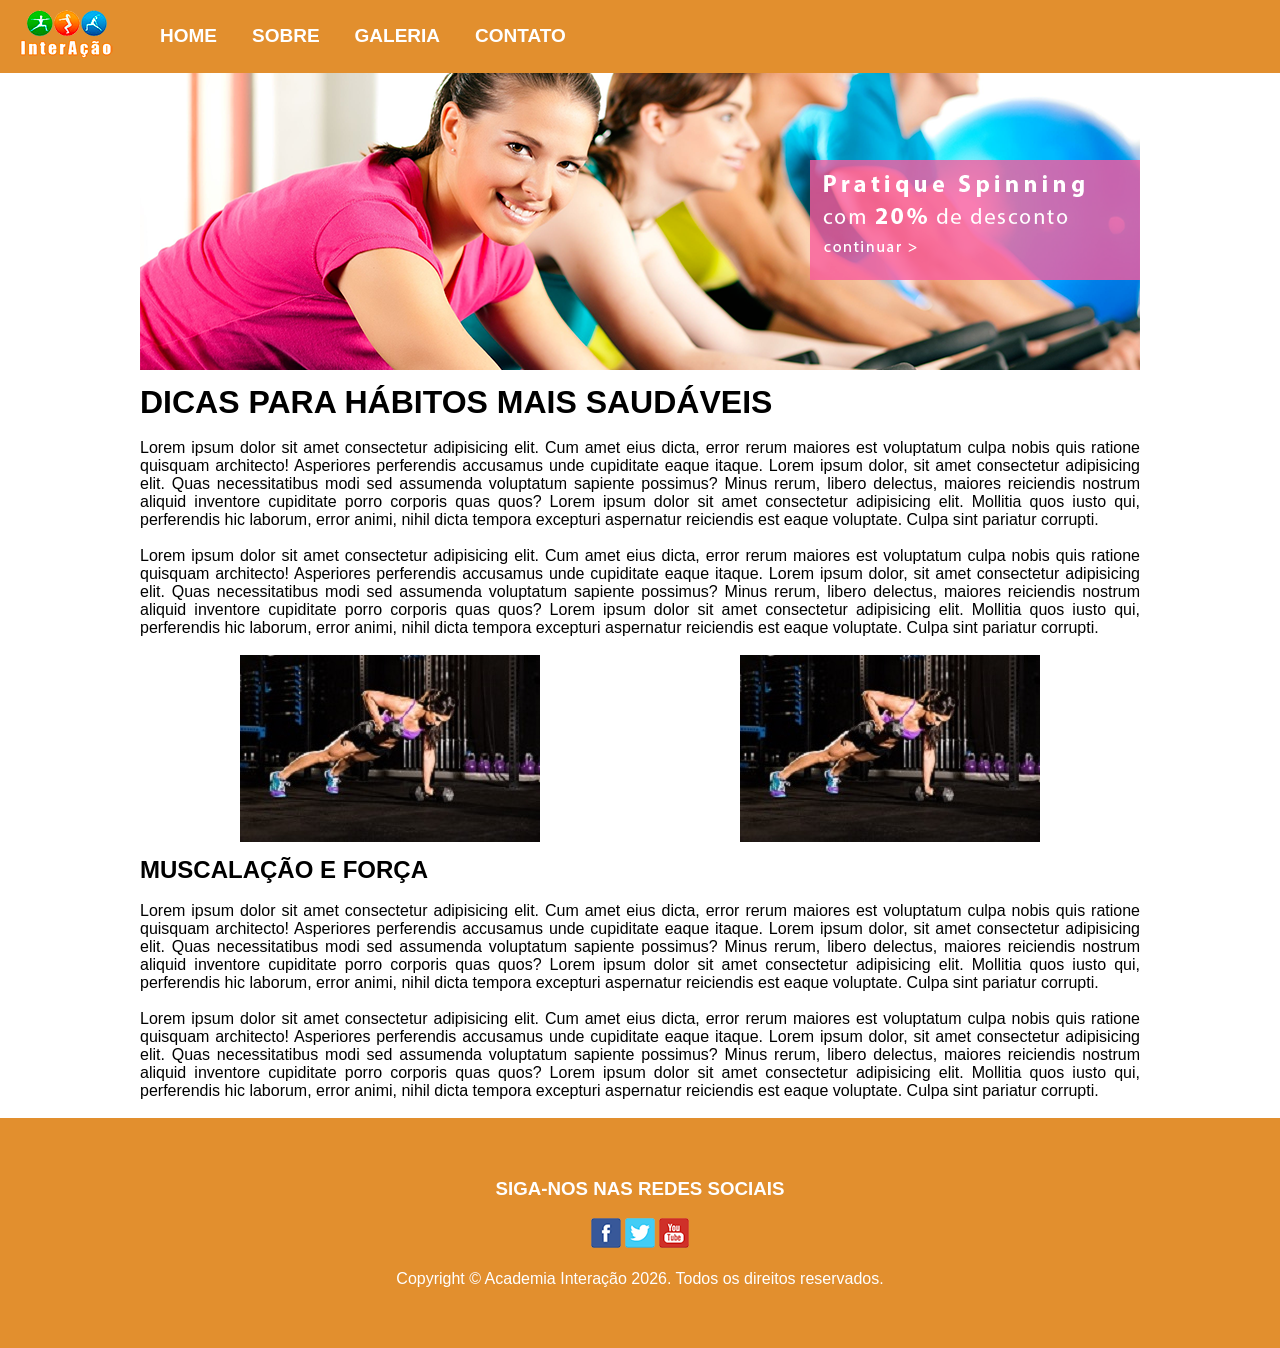
<file: index.html>
<!DOCTYPE html>
<html lang="pt-BR">
<head>
    <meta charset="UTF-8">
    <meta name="viewport" content="width=device-width, initial-scale=1.0">
    <title>Document</title>
    <link rel="stylesheet" href="css/estilo.css">

</head>
<body>
    <header><!-- topo do site-->
        <div id="logo">
            <img src="imagens/logo1.png" alt="logotipo da academia interação">
        </div>
        <nav><!--menu de navegação-->

            <ul>
                <a href="index.html"><li class="BOTAO">HOME</li></a>
                <a href="sobre.html"><li class="BOTAO">SOBRE</li></a>
                <a href="galeria.html"><li class="BOTAO">GALERIA</li></a>
                <a href="contato.html"><li class="BOTAO">CONTATO</li></a>
            </ul>
        </nav><!--menu de navegação-->
    </header>
    <main><!--conteudo principal da pagina-->
        <figure id="banner">
          <img src="imagens/banner.png" alt="alunas na cadeira">
        </figure>
        <h1>DICAS PARA HÁBITOS MAIS SAUDÁVEIS</h1>

        <br>

        <article>

            <P>Lorem ipsum dolor sit amet consectetur adipisicing elit. Cum amet eius dicta, error rerum maiores est voluptatum culpa nobis quis ratione quisquam architecto! Asperiores perferendis accusamus unde cupiditate eaque itaque. Lorem ipsum dolor, sit amet consectetur adipisicing elit. Quas necessitatibus modi sed assumenda voluptatum sapiente possimus? Minus rerum, libero delectus, maiores reiciendis nostrum aliquid inventore cupiditate porro corporis quas quos? Lorem ipsum dolor sit amet consectetur adipisicing elit. Mollitia quos iusto qui, perferendis hic laborum, error animi, nihil dicta tempora excepturi aspernatur reiciendis est eaque voluptate. Culpa sint pariatur corrupti.</P>

            <br>

            <P>Lorem ipsum dolor sit amet consectetur adipisicing elit. Cum amet eius dicta, error rerum maiores est voluptatum culpa nobis quis ratione quisquam architecto! Asperiores perferendis accusamus unde cupiditate eaque itaque. Lorem ipsum dolor, sit amet consectetur adipisicing elit. Quas necessitatibus modi sed assumenda voluptatum sapiente possimus? Minus rerum, libero delectus, maiores reiciendis nostrum aliquid inventore cupiditate porro corporis quas quos? Lorem ipsum dolor sit amet consectetur adipisicing elit. Mollitia quos iusto qui, perferendis hic laborum, error animi, nihil dicta tempora excepturi aspernatur reiciendis est eaque voluptate. Culpa sint pariatur corrupti.</P>
        
        </article>
        
        
        <br>
 
  
        <figure class="fotoshe">

         <img src="imagens/titulo-ganhe-mais-saude.jpg" alt="alunas na cadeira" alt="mulher fazendo prancha com halteres">

        </figure>


         <figure class="fotoshe">

        <img src="imagens/titulo-ganhe-mais-saude.jpg" alt="alunas na cadeira" alt="mulher fazendo prancha com halteres">

         </figure>

         <br>

         <h2>MUSCALAÇÃO E FORÇA</h2> <br> 

          <article>

            <P>Lorem ipsum dolor sit amet consectetur adipisicing elit. Cum amet eius dicta, error rerum maiores est voluptatum culpa nobis quis ratione quisquam architecto! Asperiores perferendis accusamus unde cupiditate eaque itaque. Lorem ipsum dolor, sit amet consectetur adipisicing elit. Quas necessitatibus modi sed assumenda voluptatum sapiente possimus? Minus rerum, libero delectus, maiores reiciendis nostrum aliquid inventore cupiditate porro corporis quas quos? Lorem ipsum dolor sit amet consectetur adipisicing elit. Mollitia quos iusto qui, perferendis hic laborum, error animi, nihil dicta tempora excepturi aspernatur reiciendis est eaque voluptate. Culpa sint pariatur corrupti.</P>

            <br>

            <P>Lorem ipsum dolor sit amet consectetur adipisicing elit. Cum amet eius dicta, error rerum maiores est voluptatum culpa nobis quis ratione quisquam architecto! Asperiores perferendis accusamus unde cupiditate eaque itaque. Lorem ipsum dolor, sit amet consectetur adipisicing elit. Quas necessitatibus modi sed assumenda voluptatum sapiente possimus? Minus rerum, libero delectus, maiores reiciendis nostrum aliquid inventore cupiditate porro corporis quas quos? Lorem ipsum dolor sit amet consectetur adipisicing elit. Mollitia quos iusto qui, perferendis hic laborum, error animi, nihil dicta tempora excepturi aspernatur reiciendis est eaque voluptate. Culpa sint pariatur corrupti.</P>
        
        </article>
        <br>
    </main>
    <footer><!--RODAPÉ-->

        <h3>SIGA-NOS NAS REDES SOCIAIS</h3>
        <br>
        <figure class="socialmedia">
            <a href="https://facebook.com" target="_blank"><img src="imagens/social-facebook.png" alt="Link para o Facebook"></a>
            <a href="https://x.com" target="_blank"><img src="imagens/social-twitter.png" alt="Link para o X"></a>
            <a href="https://youtube.com" target="_blank"><img src="imagens/social-youtube.png" alt="Link para o Youtube"></a>



        </figure>
            <br>
         <p>Copyright © Academia Interação 2026. Todos os direitos reservados.</p>
 
    </footer>

        


</body>
</html>
</file>
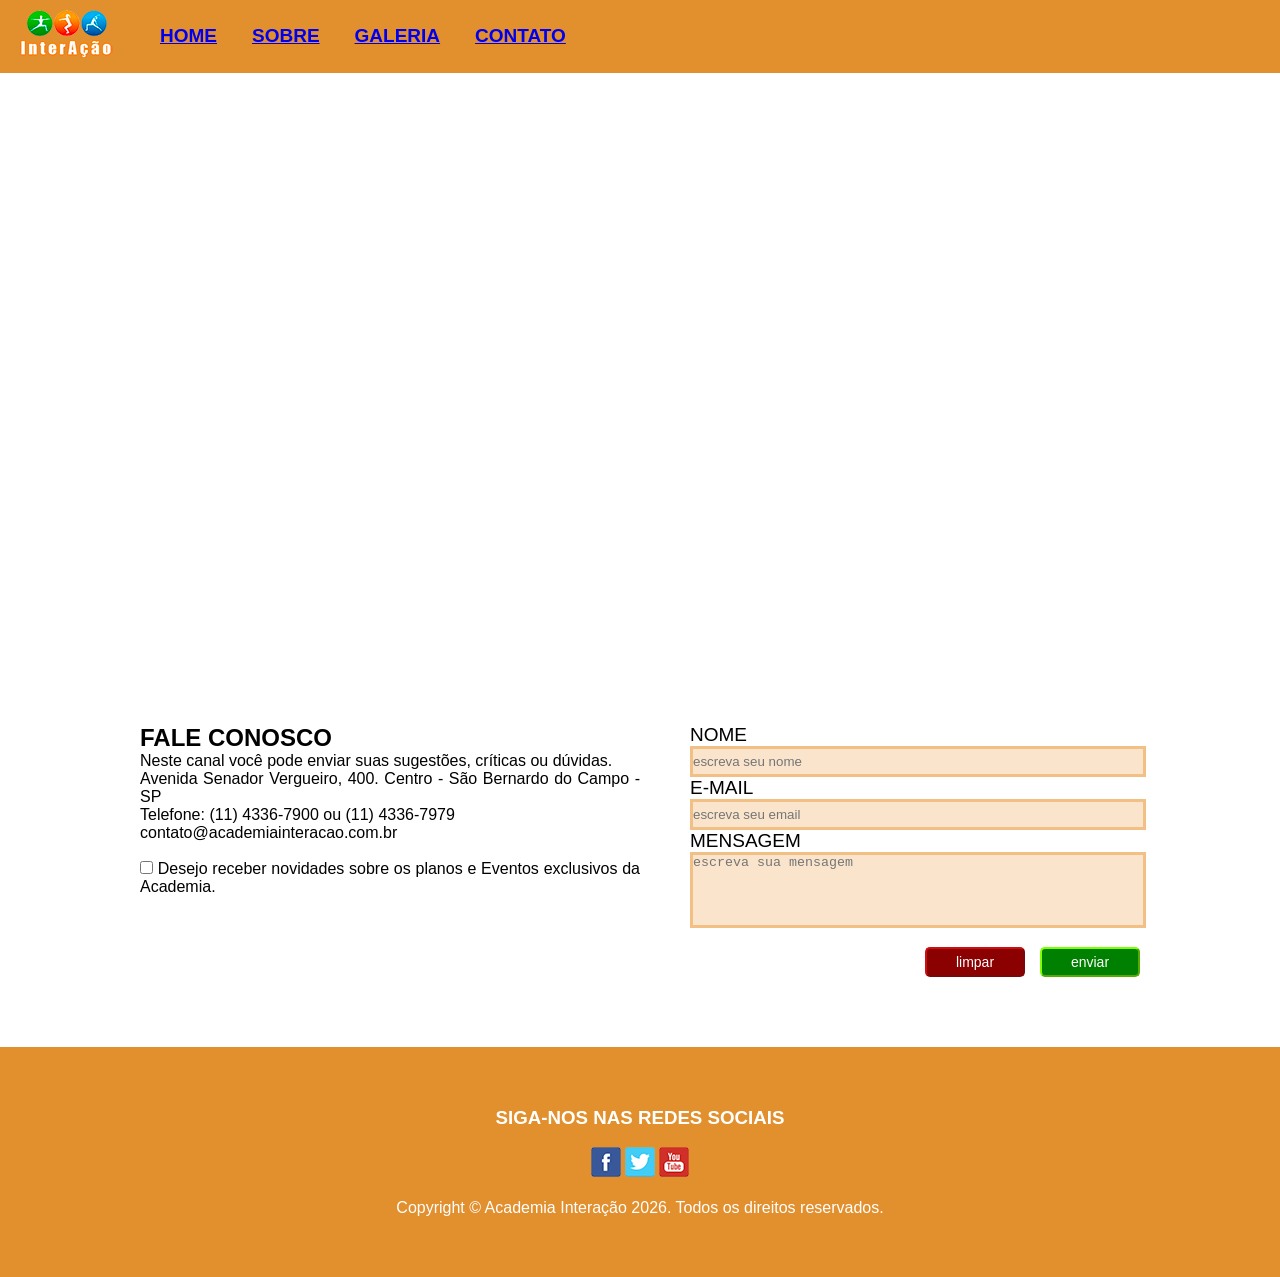
<file: contato.html>
<!DOCTYPE html>
<html lang="pt-BR">
<head>
    <meta charset="UTF-8">
    <meta name="viewport" content="width=device-width, initial-scale=1.0">
    <title>Contato - Academia Interação</title>
    <link rel="stylesheet" href="css/estilo.css">
</head>
<body>
    <header><!-- topo do site -->
        <div id="logo">
            <img src="imagens/logo1.png" alt="Logotipo da Academia Interação">
        </div>
        <nav><!-- menu de navegação -->
            <ul>
                <li class="BOTAO"><a href="index.html">HOME</a></li>
                <li class="BOTAO"><a href="sobre.html">SOBRE</a></li>
                <li class="BOTAO"><a href="galeria.html">GALERIA</a></li>
                <li class="BOTAO"><a href="contato.html">CONTATO</a></li>
            </ul>
        </nav>
    </header>

    <main>
        <div id="mapa">
            <iframe src="https://www.google.com/maps/embed?pb=!1m18!1m12!1m3!1d3653.5741219595543!2d-46.5518423!3d-23.6911834!2m3!1f0!2f0!3f0!3m2!1i1024!2i768!4f13.1!3m3!1m2!1s0x94ce423586355a51%3A0xf1d7e7d2655053b1!2sAv.%20Senador%20Vergueiro%2C%20400%20-%20Rudge%20Ramos%2C%20S%C3%A3o%20Bernardo%20do%20Campo%20-%20SP%2C%2009750-000!5e0!3m2!1spt-BR!2sbr!4v1790166851606!5m2!1spt-BR!2sbr" width="1000" height="600" style="border:0;" allowfullscreen="" loading="lazy" referrerpolicy="strict-origin-when-cross-origin"></iframe>
        </div>

        <article class="info">
            <h2>FALE CONOSCO</h2>
            <p>Neste canal você pode enviar suas sugestões, críticas ou dúvidas.</p>
            <p>Avenida Senador Vergueiro, 400. Centro - São Bernardo do Campo - SP</p>
            <p>Telefone: (11) 4336-7900 ou (11) 4336-7979</p>
            <p>contato@academiainteracao.com.br</p>
            <br>

            <label>
                <input type="checkbox" name="novidades" id="novidades">
                <span>Desejo receber novidades sobre os planos e Eventos exclusivos da Academia.</span>
            </label>
        </article>
          
        <div id="formulario">
            <form id="form" method="post" action="envia.php">
                <div>
                    <label for="nome">NOME</label>
                    <input type="text" name="nome" id="nome" placeholder="escreva seu nome">
                </div>
                <div>  
                    <label for="email">E-MAIL</label>
                    <input type="email" name="email" id="email" placeholder="escreva seu email">
                </div>
                <div>
                    <label for="mensagem">MENSAGEM</label>
                    <textarea name="mensagem" id="mensagem" placeholder="escreva sua mensagem"></textarea>
                </div>

                <input type="submit" value="enviar" id="ENVIAR" class="BOTAO">
                <input type="reset" value="limpar" id="LIMPAR" class="BOTAO">
            </form>
        </div>
    </main>

    <footer><!-- RODAPÉ -->
        <h3>SIGA-NOS NAS REDES SOCIAIS</h3>
        <br>
        <figure class="socialmedia">
            <a href="https://facebook.com" target="_blank" rel="noopener noreferrer"><img src="imagens/social-facebook.png" alt="Link para o Facebook"></a>
            <a href="https://x.com" target="_blank" rel="noopener noreferrer"><img src="imagens/social-twitter.png" alt="Link para o X"></a>
            <a href="https://youtube.com" target="_blank" rel="noopener noreferrer"><img src="imagens/social-youtube.png" alt="Link para o Youtube"></a>
        </figure>
        <br>
        <p>Copyright © Academia Interação 2026. Todos os direitos reservados.</p>
    </footer>
</body>
</html>
</file>
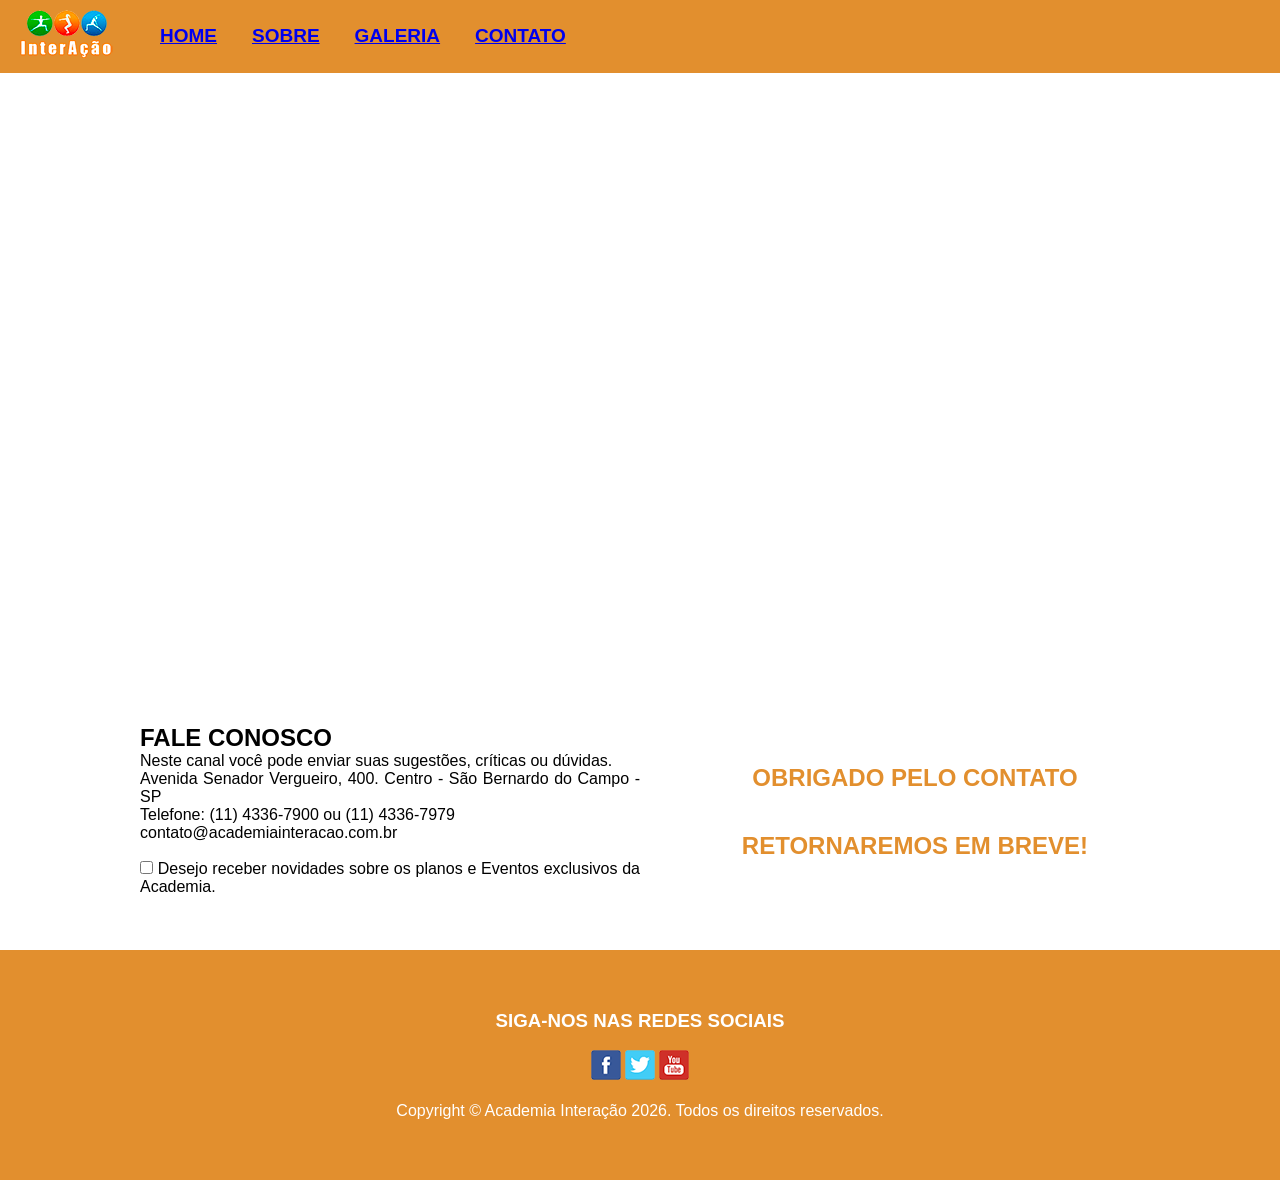
<file: obrigado.html>
<!DOCTYPE html>
<html lang="pt-BR">
<head>
    <meta charset="UTF-8">
    <meta name="viewport" content="width=device-width, initial-scale=1.0">
    <title>Contato - Academia Interação</title>
    <link rel="stylesheet" href="css/estilo.css">
</head>
<body>
    <header><!-- topo do site -->
        <div id="logo">
            <img src="imagens/logo1.png" alt="Logotipo da Academia Interação">
        </div>
        <nav><!-- menu de navegação -->
            <ul>
                <li class="BOTAO"><a href="index.html">HOME</a></li>
                <li class="BOTAO"><a href="sobre.html">SOBRE</a></li>
                <li class="BOTAO"><a href="galeria.html">GALERIA</a></li>
                <li class="BOTAO"><a href="contato.html">CONTATO</a></li>
            </ul>
        </nav>
    </header>

    <main>
        <div id="mapa">
            <iframe src="https://www.google.com/maps/embed?pb=!1m18!1m12!1m3!1d3653.5741219595543!2d-46.5518423!3d-23.6911834!2m3!1f0!2f0!3f0!3m2!1i1024!2i768!4f13.1!3m3!1m2!1s0x94ce423586355a51%3A0xf1d7e7d2655053b1!2sAv.%20Senador%20Vergueiro%2C%20400%20-%20Rudge%20Ramos%2C%20S%C3%A3o%20Bernardo%20do%20Campo%20-%20SP%2C%2009750-000!5e0!3m2!1spt-BR!2sbr!4v1790166851606!5m2!1spt-BR!2sbr" width="1000" height="600" style="border:0;" allowfullscreen="" loading="lazy" referrerpolicy="strict-origin-when-cross-origin"></iframe>
        </div>

        <article class="info">
            <h2>FALE CONOSCO</h2>
            <p>Neste canal você pode enviar suas sugestões, críticas ou dúvidas.</p>
            <p>Avenida Senador Vergueiro, 400. Centro - São Bernardo do Campo - SP</p>
            <p>Telefone: (11) 4336-7900 ou (11) 4336-7979</p>
            <p>contato@academiainteracao.com.br</p>
            <br>

            <label>
                <input type="checkbox" name="novidades" id="novidades">
                <span>Desejo receber novidades sobre os planos e Eventos exclusivos da Academia.</span>
            </label>
        </article>
          
        <div id="formulario">
           <h2>OBRIGADO PELO CONTATO</h2>

           <h2>RETORNAREMOS EM BREVE!</h2>
        </div>
    </main>

    <footer><!-- RODAPÉ -->
        <h3>SIGA-NOS NAS REDES SOCIAIS</h3>
        <br>
        <figure class="socialmedia">
            <a href="https://facebook.com" target="_blank" rel="noopener noreferrer"><img src="imagens/social-facebook.png" alt="Link para o Facebook"></a>
            <a href="https://x.com" target="_blank" rel="noopener noreferrer"><img src="imagens/social-twitter.png" alt="Link para o X"></a>
            <a href="https://youtube.com" target="_blank" rel="noopener noreferrer"><img src="imagens/social-youtube.png" alt="Link para o Youtube"></a>
        </figure>
        <br>
        <p>Copyright © Academia Interação 2026. Todos os direitos reservados.</p>
    </footer>
</body>
</html>
</file>
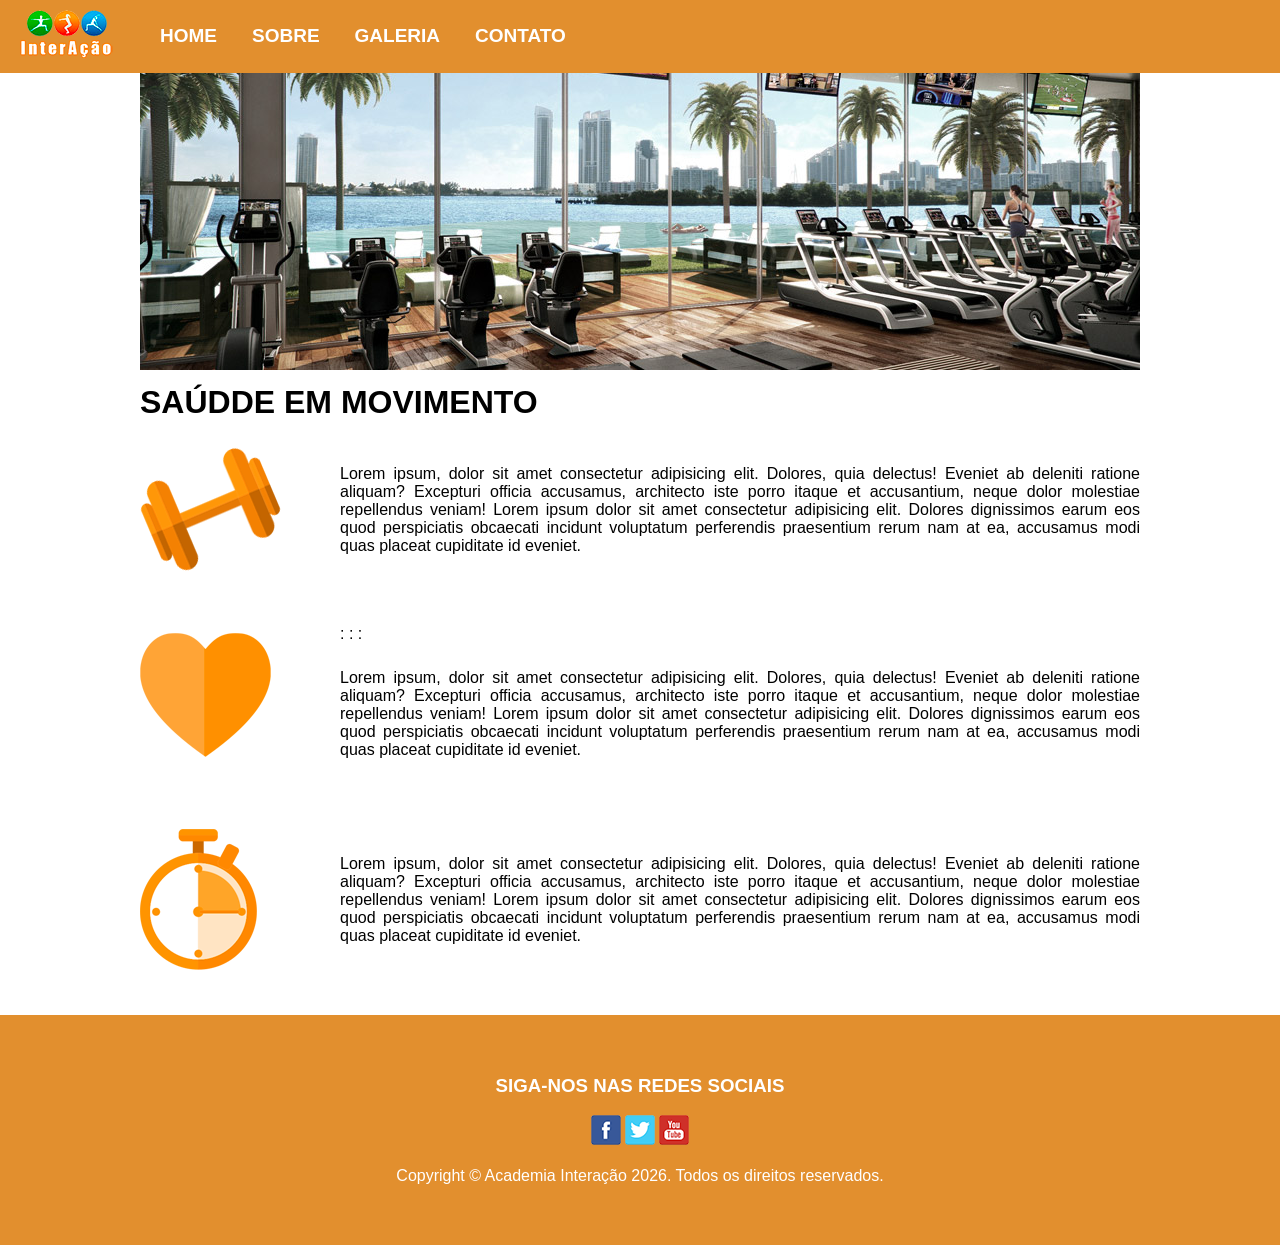
<file: sobre.html>
<!DOCTYPE html>
<html lang="pt-BR">
<head>
    <meta charset="UTF-8">
    <meta name="viewport" content="width=device-width, initial-scale=1.0">
    <title>Document</title>
    <link rel="stylesheet" href="css/estilo.css">

</head>
<body>
    <header><!-- topo do site-->
        <div id="logo">
            <img src="imagens/logo1.png" alt="logotipo da academia interação">
        </div>
        <nav><!--menu de navegação-->

            <ul>
                <a href="index.html"><li class="BOTAO">HOME</li></a>
                <a href="sobre.html"><li class="BOTAO">SOBRE</li></a>
                <a href="galeria.html"><li class="BOTAO">GALERIA</li></a>
                <a href="contato.html"><li class="BOTAO">CONTATO</li></a>
            </ul>
        </nav><!--menu de navegação-->
    </header>
    <main><!--conteudo principal da pagina-->
        <figure id="banner">
          <img src="imagens/banner.jpg" alt="Àrea de fazer cardio">
        </figure>
        <h1>SAÚDDE EM MOVIMENTO</h1>

        <br>

        <figure class="fotosobre">

            <img src="imagens/icon-peso.png" alt="hypertrofia com responsabilidade">
    
         </figure>

            <article class="textosobre">

                Lorem ipsum, dolor sit amet consectetur adipisicing elit. Dolores, quia delectus! Eveniet ab deleniti ratione aliquam? Excepturi officia accusamus, architecto iste porro itaque et accusantium, neque dolor molestiae repellendus veniam! Lorem ipsum dolor sit amet consectetur adipisicing elit. Dolores dignissimos earum eos quod perspiciatis obcaecati incidunt voluptatum perferendis praesentium rerum nam at ea, accusamus modi quas placeat cupiditate id eveniet.
                
            </article>:

            <figure class="fotosobre">

            <img src="imagens/icon-coracao.png" alt="hypertrofia com responsabilidade">
    
         </figure>

            <article class="textosobre">

                Lorem ipsum, dolor sit amet consectetur adipisicing elit. Dolores, quia delectus! Eveniet ab deleniti ratione aliquam? Excepturi officia accusamus, architecto iste porro itaque et accusantium, neque dolor molestiae repellendus veniam! Lorem ipsum dolor sit amet consectetur adipisicing elit. Dolores dignissimos earum eos quod perspiciatis obcaecati incidunt voluptatum perferendis praesentium rerum nam at ea, accusamus modi quas placeat cupiditate id eveniet.
                
            </article>:

            <figure class="fotosobre">

            <img src="imagens/icon-relogio.png" alt="hypertrofia com responsabilidade">
    
         </figure>

            <article class="textosobre">

                Lorem ipsum, dolor sit amet consectetur adipisicing elit. Dolores, quia delectus! Eveniet ab deleniti ratione aliquam? Excepturi officia accusamus, architecto iste porro itaque et accusantium, neque dolor molestiae repellendus veniam! Lorem ipsum dolor sit amet consectetur adipisicing elit. Dolores dignissimos earum eos quod perspiciatis obcaecati incidunt voluptatum perferendis praesentium rerum nam at ea, accusamus modi quas placeat cupiditate id eveniet.
                
            </article>:

         
        
    </main>
    <footer><!--RODAPÉ-->

        <h3>SIGA-NOS NAS REDES SOCIAIS</h3>
        <br>
        <figure class="socialmedia">
            <a href="https://facebook.com" target="_blank"><img src="imagens/social-facebook.png" alt="Link para o Facebook"></a>
            <a href="https://x.com" target="_blank"><img src="imagens/social-twitter.png" alt="Link para o X"></a>
            <a href="https://youtube.com" target="_blank"><img src="imagens/social-youtube.png" alt="Link para o Youtube"></a>



        </figure>
            <br>
         <p>Copyright © Academia Interação 2026. Todos os direitos reservados.</p>



 
    </footer>

        


</body>
</html>
</file>
<file: css/estilo.css>
*{

    margin: 0px;
    padding: 0px;

}

body{
    font-family: "Calibri", helvetica, sans-serif;
    
}

header{

    width: 100%;
    background-color: #e28f2e;
    position:fixed;
}

#logo{

    margin-left: 15px;
    margin-top: 10px;
    margin-right: 20px;
    margin-bottom: 10px;
    float: left;
}


nav{

    font-size: 19px;
    height: 70px;

}

nav ul{
    list-style-type: none;

}


nav ul li{
    float: left;
    margin-left: 15px;
    padding: 5px 10px;/* espaçamento interno */
    font-weight: bold;
    line-height: 3.3;
    color: white;
}


nav ul .BOTAO:hover{

    background-color: rgb(240, 237, 237);


}

#banner{
    padding-top: 70px;
    margin-bottom: 10px;
}

main{

    width: 1000px;
    margin: 0 auto;

}

article{

    text-align: justify;

}

 .fotoshe{

    float: left;
    text-align: center;
    width: 50%;
    margin-bottom: 10px;

}

/* ###### RODAPE ##### */

 footer{

    width: 100%;
    background-color: #e28f2e;
    text-align: center;
    color: rgb(255, 255, 255);
    padding: 60px 0px;
    clear: both;
}


/* ##### SOBRE #####*/

  .fotosobre{

    width: 20%;
    height: 160px;
    float: left;

}

  .textosobre{

    width: 80%;
    height: 160px;
    margin-top: 26px;
    float: left;
}

/* #### contato #### */


   #mapa{
    padding-top: 70px;
  }


 .info{
    width: 50%;
    height: auto;
    margin: 50px 0px;
    float: left;

}

    #formulario{

        width: 45%;
        height: auto;
        float: right;
        margin: 50px 0px;



    }

    #formulario label{

        font-size: 19px;

    }


    #formulario div input{

        width: 100%;
        height: 25px;
        background-color: #fae5cc;
        border: 3px solid #f2c085;

    }


    #formulario div textarea{

        width: 100%;
        height: 70px;
        background-color: #fae5cc;
        border: 3px solid #f2c085;
        resize: none; /* serve para dessativar o redimensionamento de elementos */

    }

    #formulario .BOTAO{

       width: 100px;
       height: 30px;
       color: rgb(255, 255, 255);
       font-size: 14px;
       float: right;
       border-radius: 5px;
       margin: 15px 0px 20px 15px;
    }


    #ENVIAR{

        background-color: green;
        border-color: chartreuse;
    }


    #LIMPAR{

        background-color: darkred;
        border-color: rgb(206, 15, 15);
    }

    #formulario h2{

        text-align: center;
        color:#e28f2e;
        margin: 40px 0px;
    }


    /* #### GALERIA #### */

    .galeria img{
        
        padding: 7px;
    }
</file>
